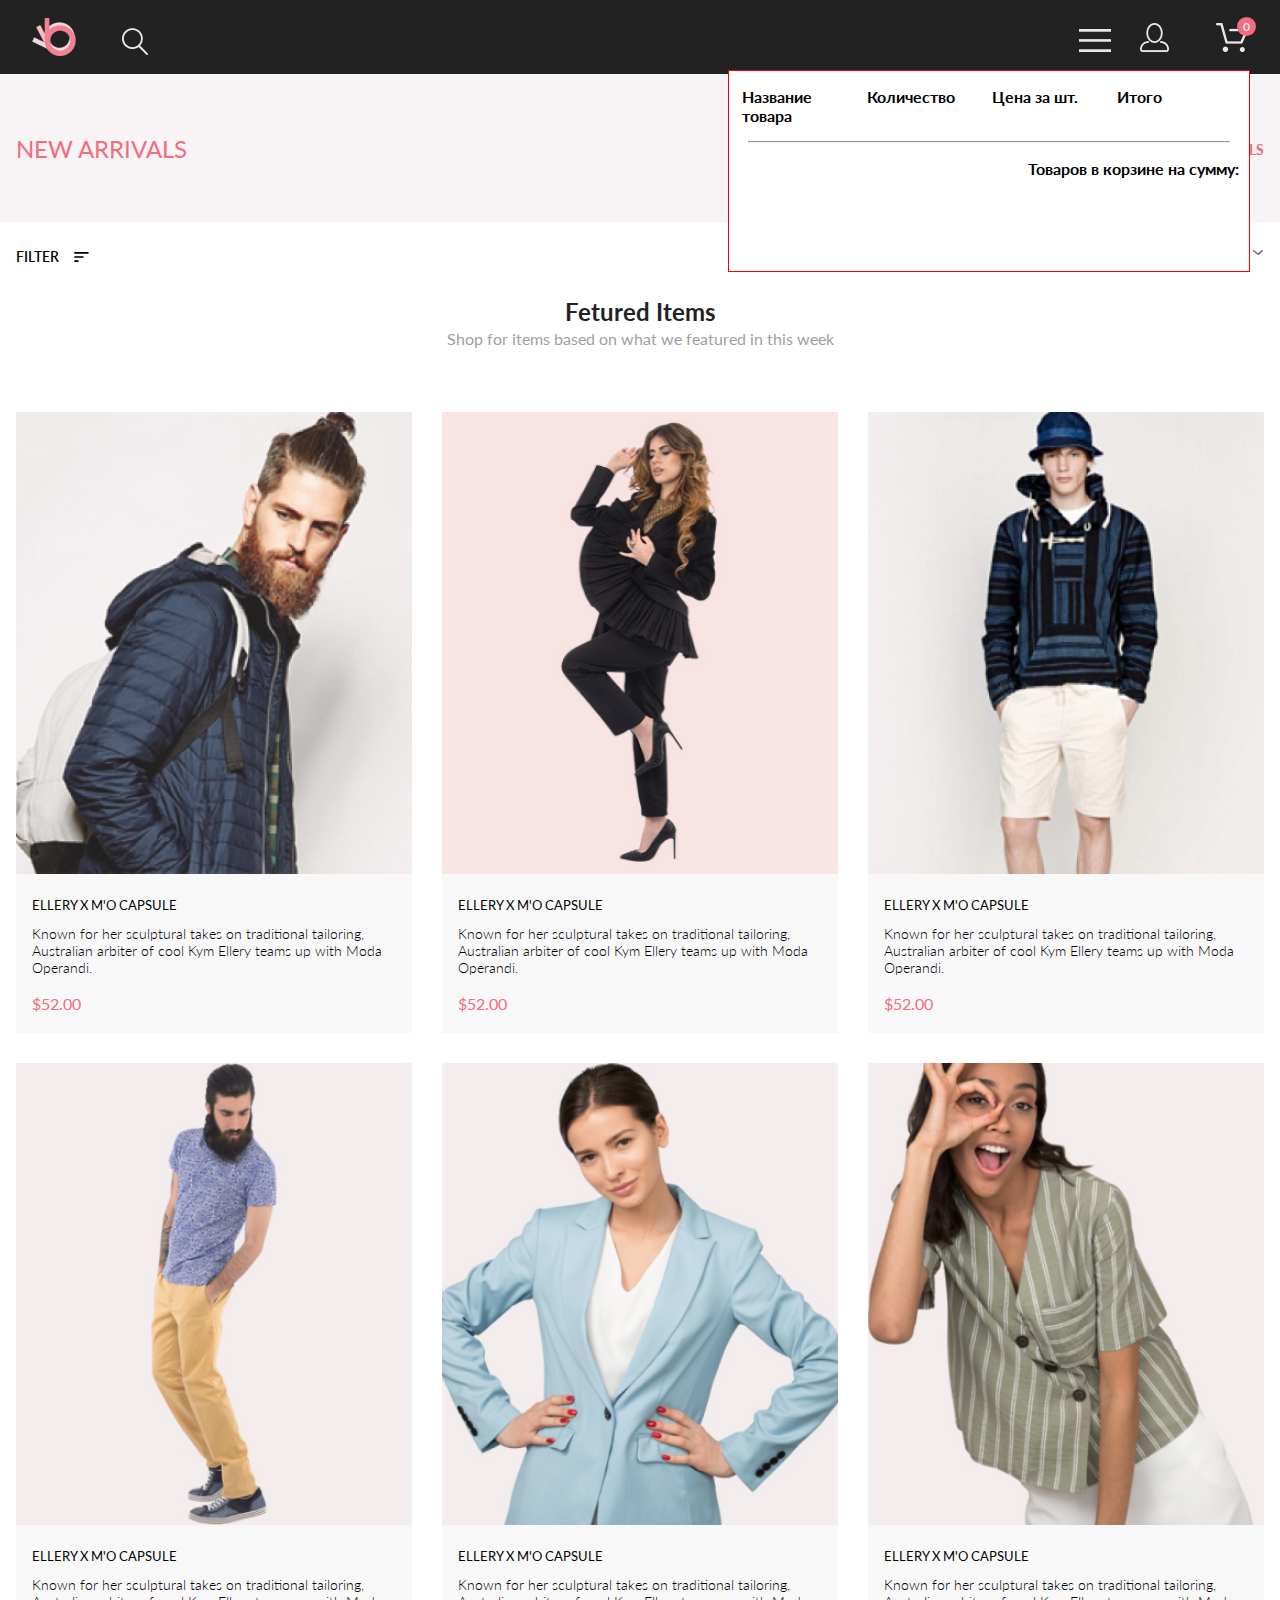
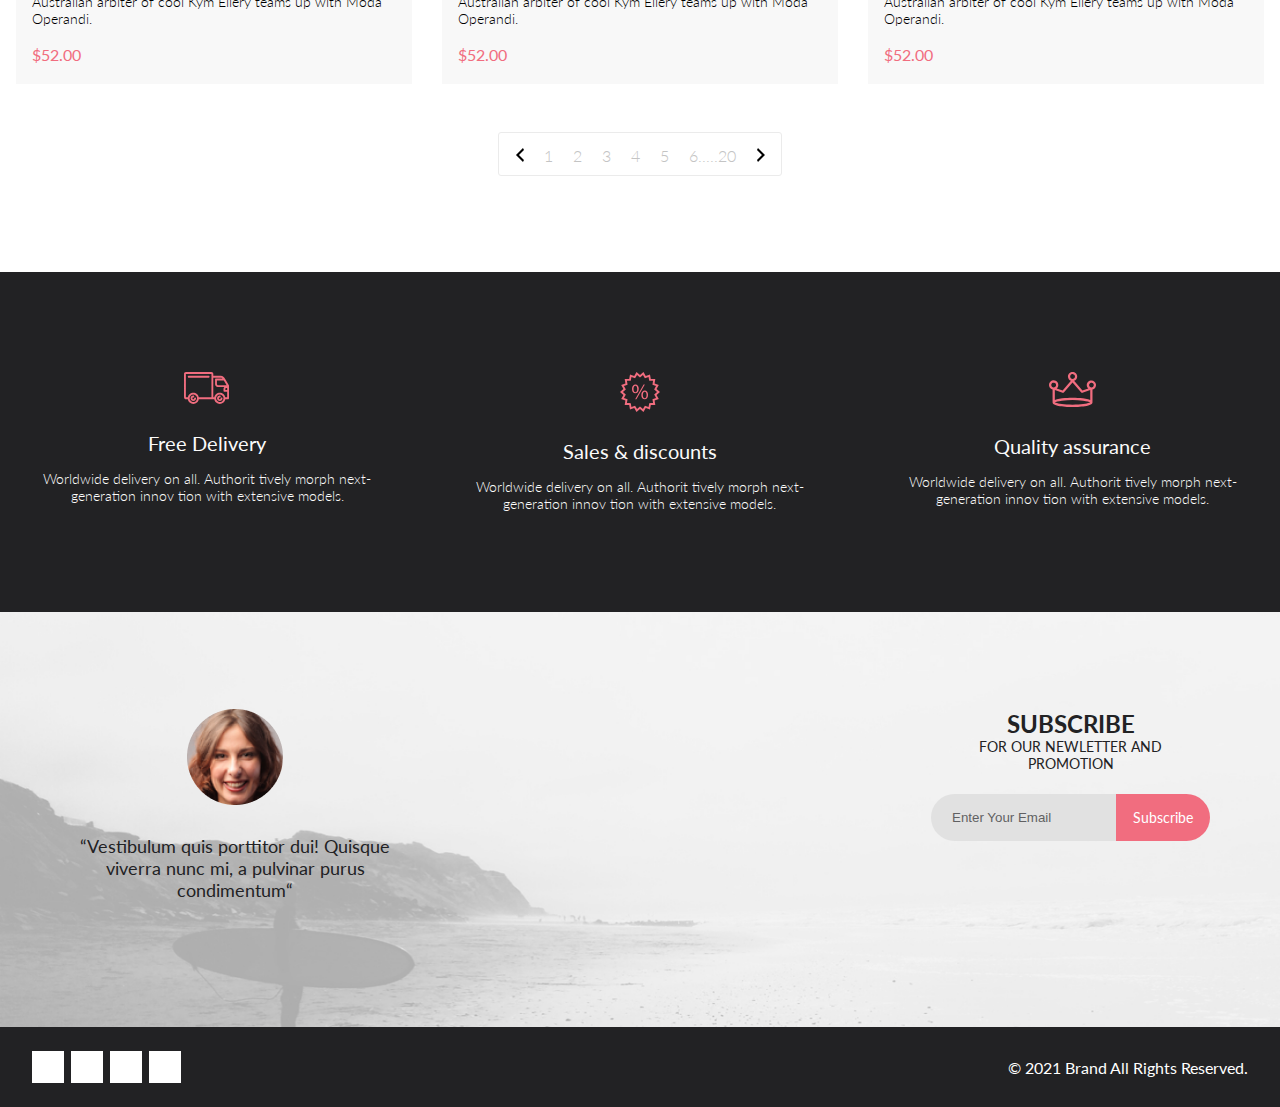
<file: index.html>
<!DOCTYPE html>
<html lang="en">

<head>
    <meta charset="UTF-8">
    <meta name="viewport" content="width=device-width, initial-scale=1.0">
    <title>Document</title>
    <link rel="stylesheet" href="https://cdnjs.cloudflare.com/ajax/libs/font-awesome/5.15.2/css/all.min.css" integrity="sha512-HK5fgLBL+xu6dm/Ii3z4xhlSUyZgTT9tuc/hSrtw6uzJOvgRr2a9jyxxT1ely+B+xFAmJKVSTbpM/CuL7qxO8w==" crossorigin="anonymous" />
    <link rel="stylesheet" href="style.css">
</head>

<body>
    <div class="header">
        <div class="container">
            <div class="leftHeader">
                <img src="images/logo.png" alt="">
                <img class="searchIcon" src="images/search.png" alt="">
            </div>

            <div class="rightHeader">
                <img src="images/bars.png" alt="">
                <img class="userIcon" src="images/user.png" alt="">

                <span class="cartIconWrap">
                    <img class="cartIcon" src="images/cart.png" alt="">
                    <span>0</span>
                </span>
            </div>

            <div class="cartShow">
                <ul class="cartList">
                    <li class="cartTitle">Название товара</li>
                    <li class="cartTitle">Количество</li>
                    <li class="cartTitle">Цена за шт.</li>
                    <li class="cartTitle">Итого</li>
                </ul>

                <hr>

                <p class="cartTotal">Товаров в корзине на сумму:</p>
            </div>
        </div>
    </div>

    <div class="newArrivals">
        <div class="container">
            <h1>NEW ARRIVALS</h1>
            <nav>
                <a href="#">HOME</a>
                <span>/</span>
                <a href="#">MEN</a>
                <span>/</span>
                <a href="#">NEW ARRIVALS</a>
            </nav>
        </div>
    </div>

    <div class="filters">
        <div class="container">
            <div class="filtersLeft">
                <span class="filterLabel">FILTER</span>
                <img class="filterIcon" src="images/filter.svg" alt="">
                <div class="filterPopup hidden">
                    <nav class="filterCategory">
                        <div class="filterCategoryHeader">CATEGORY</div>
                        <div class="hidden">
                            <a href="#">Accessories</a>
                            <a href="#">Bags</a>
                            <a href="#">Denim</a>
                            <a href="#">Hoodies & Sweatshirts</a>
                            <a href="#">Jackets & Coats</a>
                            <a href="#">Polos</a>
                            <a href="#">Shirts</a>
                            <a href="#">Shoes</a>
                            <a href="#">Sweaters & Knits</a>
                            <a href="#">T-Shirts</a>
                            <a href="#">Tanks</a>
                        </div>
                    </nav>
                    <nav class="filterCategory">
                        <div class="filterCategoryHeader">BRAND</div>
                        <div class="hidden">
                            <a href="#">Accessories</a>
                            <a href="#">Bags</a>
                            <a href="#">Denim</a>
                            <a href="#">Hoodies & Sweatshirts</a>
                            <a href="#">Jackets & Coats</a>
                            <a href="#">Polos</a>
                            <a href="#">Shirts</a>
                            <a href="#">Shoes</a>
                            <a href="#">Sweaters & Knits</a>
                            <a href="#">T-Shirts</a>
                            <a href="#">Tanks</a>
                        </div>
                    </nav>
                    <nav class="filterCategory">
                        <div class="filterCategoryHeader">DESIGNER</div>
                        <div class="hidden">
                            <a href="#">Accessories</a>
                            <a href="#">Bags</a>
                            <a href="#">Denim</a>
                            <a href="#">Hoodies & Sweatshirts</a>
                            <a href="#">Jackets & Coats</a>
                            <a href="#">Polos</a>
                            <a href="#">Shirts</a>
                            <a href="#">Shoes</a>
                            <a href="#">Sweaters & Knits</a>
                            <a href="#">T-Shirts</a>
                            <a href="#">Tanks</a>
                        </div>
                    </nav>
                </div>
            </div>
            <div class="filtersRight">
                <div class="filterTrending">
                    TRENDING NOW
                    <img src="images/filterArrow.svg" alt="">
                </div>
                <div class="filterSize">
                    <div class="filterSizeWrap">
                        SIZE
                        <img src="images/filterArrow.svg" alt="">
                    </div>
                    <div class="filterSizes hidden">
                        <div>
                            <input type="checkbox"> XS
                        </div>
                        <div>
                            <input type="checkbox"> S
                        </div>
                        <div>
                            <input type="checkbox"> M
                        </div>
                        <div>
                            <input type="checkbox"> L
                        </div>
                    </div>
                </div>
                <div class="filterPrice">
                    PRICE
                    <img src="images/filterArrow.svg" alt="">
                </div>
            </div>
        </div>
    </div>

    <div class="featured container">
        <h2 class="featuredHeader">Fetured Items</h2>
        <div class="featuredTitle">Shop for items based on what we featured in this week</div>

        <div class="featuredItems">

            <div class="featuredItem">

                <div class="featuredImgWrap">
                    <img src="images/featured/1.jpg" alt="">
                    <div class="featuredImgDark">
                        <button>
                            <img src="images/cart.svg" alt="">
                            Add to Cart
                        </button>
                    </div>
                </div>

                <div class="featuredData">
                    <div class="featuredName">
                        ELLERY X M'O CAPSULE
                    </div>
                    <div class="featuredText">
                        Known for her sculptural takes on traditional tailoring, Australian arbiter of cool Kym Ellery
                        teams
                        up with Moda Operandi.
                    </div>
                    <div class="featuredPrice">
                        $52.00
                    </div>
                </div>

            </div>

            <div class="featuredItem">

                <div class="featuredImgWrap">
                    <img src="images/featured/2.jpg" alt="">
                    <div class="featuredImgDark">
                        <button>
                            <img src="images/cart.svg" alt="">
                            Add to Cart
                        </button>
                    </div>
                </div>

                <div class="featuredData">
                    <div class="featuredName">
                        ELLERY X M'O CAPSULE
                    </div>
                    <div class="featuredText">
                        Known for her sculptural takes on traditional tailoring, Australian arbiter of cool Kym Ellery
                        teams
                        up with Moda Operandi.
                    </div>
                    <div class="featuredPrice">
                        $52.00
                    </div>
                </div>

            </div>

            <div class="featuredItem">

                <div class="featuredImgWrap">
                    <img src="images/featured/3.jpg" alt="">
                    <div class="featuredImgDark">
                        <button>
                            <img src="images/cart.svg" alt="">
                            Add to Cart
                        </button>
                    </div>
                </div>

                <div class="featuredData">
                    <div class="featuredName">
                        ELLERY X M'O CAPSULE
                    </div>
                    <div class="featuredText">
                        Known for her sculptural takes on traditional tailoring, Australian arbiter of cool Kym Ellery
                        teams
                        up with Moda Operandi.
                    </div>
                    <div class="featuredPrice">
                        $52.00
                    </div>
                </div>

            </div>

            <div class="featuredItem">

                <div class="featuredImgWrap">
                    <img src="images/featured/4.jpg" alt="">
                    <div class="featuredImgDark">
                        <button>
                            <img src="images/cart.svg" alt="">
                            Add to Cart
                        </button>
                    </div>
                </div>

                <div class="featuredData">
                    <div class="featuredName">
                        ELLERY X M'O CAPSULE
                    </div>
                    <div class="featuredText">
                        Known for her sculptural takes on traditional tailoring, Australian arbiter of cool Kym Ellery
                        teams
                        up with Moda Operandi.
                    </div>
                    <div class="featuredPrice">
                        $52.00
                    </div>
                </div>

            </div>

            <div class="featuredItem">

                <div class="featuredImgWrap">
                    <img src="images/featured/5.jpg" alt="">
                    <div class="featuredImgDark">
                        <button>
                            <img src="images/cart.svg" alt="">
                            Add to Cart
                        </button>
                    </div>
                </div>

                <div class="featuredData">
                    <div class="featuredName">
                        ELLERY X M'O CAPSULE
                    </div>
                    <div class="featuredText">
                        Known for her sculptural takes on traditional tailoring, Australian arbiter of cool Kym Ellery
                        teams
                        up with Moda Operandi.
                    </div>
                    <div class="featuredPrice">
                        $52.00
                    </div>
                </div>

            </div>
            <div class="featuredItem">

                <div class="featuredImgWrap">
                    <img src="images/featured/6.jpg" alt="">
                    <div class="featuredImgDark">
                        <button>
                            <img src="images/cart.svg" alt="">
                            Add to Cart
                        </button>
                    </div>
                </div>

                <div class="featuredData">
                    <div class="featuredName">
                        ELLERY X M'O CAPSULE
                    </div>
                    <div class="featuredText">
                        Known for her sculptural takes on traditional tailoring, Australian arbiter of cool Kym Ellery
                        teams
                        up with Moda Operandi.
                    </div>
                    <div class="featuredPrice">
                        $52.00
                    </div>
                </div>

            </div>
        </div>

        <div class="pagination">
            <a href="#">
                <img src="images/chevronLeft.svg" alt="">
            </a>
            <a href="#">1</a>
            <a href="#">2</a>
            <a href="#">3</a>
            <a href="#">4</a>
            <a href="#">5</a>
            <a href="#">6.....20</a>
            <a href="#">
                <img src="images/chevronRight.svg" alt="">
            </a>
        </div>
    </div>

    <div class="services">
        <div class="container">

            <div class="serivceUnit">
                <img src="images/services/delivery.svg" alt="">
                <div class="servicesTitle">
                    Free Delivery
                </div>
                <div class="servicesText">
                    Worldwide delivery on all. Authorit tively morph next-generation innov tion with extensive models.
                </div>
            </div>

            <div class="serivceUnit">
                <img src="images/services/discount.svg" alt="">
                <div class="servicesTitle">
                    Sales & discounts
                </div>
                <div class="servicesText">
                    Worldwide delivery on all. Authorit tively morph next-generation innov tion with extensive models.
                </div>
            </div>

            <div class="serivceUnit">
                <img src="images/services/assurance.svg" alt="">
                <div class="servicesTitle">
                    Quality assurance
                </div>
                <div class="servicesText">
                    Worldwide delivery on all. Authorit tively morph next-generation innov tion with extensive models.
                </div>
            </div>
        </div>
    </div>

    <div class="subscribe">
        <div class="container">

            <div class="subscribeLeft">
                <img src="images/subscribeUser.png" alt="">
                <div class="subscribeUserText">
                    “Vestibulum quis porttitor dui! Quisque viverra nunc mi, a pulvinar purus condimentum“
                </div>
            </div>

            <div class="subscribeRight">
                <div class="subscribeTitle">
                    SUBSCRIBE
                </div>
                <div class="subscribeText">
                    FOR OUR NEWLETTER AND PROMOTION
                </div>
                <form action="" class="subscribeForm">
                    <input type="text" placeholder="Enter Your Email">
                    <button>Subscribe</button>
                </form>
            </div>

        </div>
    </div>

    <div class="footer">
        <div class="container">
            <div class="footerLeft">
                <a href="#">
                    <i class="fab fa-facebook-f"></i>
                </a>
                <a href="#">
                    <i class="fab fa-instagram"></i>
                </a>
                <a href="#">
                    <i class="fab fa-pinterest-p"></i>
                </a>
                <a href="#">
                    <i class="fab fa-twitter"></i>
                </a>
            </div>
            <div class="footerRight">
                &copy; 2021  Brand  All Rights Reserved.
            </div>
        </div>
    </div>

    <script src="app.js"></script>
</body>

</html>
</file>
<file: style.css>
@import url("https://fonts.googleapis.com/css2?family=Lato:wght@300;400;700;900&display=swap");
body {
    margin: 0;
    font-family: Lato, sans-serif;
}

.header {
    background: #222222;
    height: 74px;
    padding: 18px 16px;
    box-sizing: border-box;
}

.header .container {
    display: flex;
    justify-content: space-between;
    align-items: center;
}

@media (min-width: 1600px) {
    .container {
        margin: 0 auto;
        width: 1140px;
    }
}

@media (min-width: 768px) {
    .header {
        padding-left: 32px;
        padding-right: 32px;
    }
}

.header i {
    color: #e8e8e8;
}

.userIcon,
.cartIcon {
    display: none;
}

@media (min-width: 768px) {
    .userIcon,
    .cartIcon {
        display: inline;
    }
}

.userIcon {
    margin-left: 25px;
    margin-right: 42px;
}

.searchIcon {
    margin-left: 41px;
}

.cartIconWrap {
    position: relative;
    cursor: pointer;
}

.cartIconWrap span {
    display: inline-block;
    width: 19px;
    height: 19px;
    color: white;
    background: #f16d7f;
    border-radius: 50%;
    position: absolute;
    text-align: center;
    right: -8px;
    top: -19px;
    font-size: 12px;
    line-height: 19px;
}

.cartShow {
    position: absolute;
    padding-left: 10px;
    padding-right: 10px;
    top: 70px;
    right: 30px;
    width: 500px;
    height: 200px;
    border: 1px solid red;
    background-color: #fff;
    z-index: 1000;
}

.cartList {
    display: flex;
    justify-content: space-around;
    padding: 0;
}

.cartTitle {
    width: 120px;
    list-style-type: none;
    font-weight: bold;
    color: #000;
}

.cartShow hr {
    width: 480px;
    text-align: center;
}

.cartTotal {
    display: flex;
    justify-content: flex-end;
    font-weight: bold;
}

.newArrivals {
    background: #f8f3f4;
    min-height: 148px;
}

.newArrivals h1 {
    margin: 24px 0 32px;
    font-weight: normal;
    font-size: 24px;
    line-height: 29px;
    color: #f16d7f;
}

@media (min-width: 768px) {
    .newArrivals h1 {
        margin: 0;
    }
}

.newArrivals .container {
    display: flex;
    flex-direction: column;
    align-items: center;
    min-height: inherit;
}

@media (min-width: 768px) {
    .newArrivals .container {
        flex-direction: row;
        justify-content: space-between;
    }
}

@media (min-width: 768px) and (max-width: 1599px) {
    .newArrivals .container {
        padding: 0 16px;
    }
}

.newArrivals nav a,
.newArrivals nav span {
    font-weight: 300;
    font-size: 14px;
    line-height: 17px;
    color: #636363;
}

.newArrivals nav a {
    text-decoration: none;
}

.newArrivals nav span {
    margin: 0 3px;
}

.newArrivals nav a:last-of-type {
    font-weight: bold;
    font-size: 14px;
    line-height: 17px;
    color: #f16d7f;
}

.filters {
    margin-top: 24px;
    margin-bottom: 32px;
}

@media (min-width: 1600px) {
    .filters {
        margin-top: 51px;
        margin-bottom: 64px;
    }
}

.filters .container {
    display: flex;
    justify-content: space-between;
    padding-left: 8px;
    padding-right: 8px;
}

@media (min-width: 768px) {
    .filters .container {
        padding-left: 16px;
        padding-right: 16px;
    }
}

@media (min-width: 1600px) {
    .filters .container {
        padding-left: 0;
        padding-right: 0;
        justify-content: flex-start;
    }
}

.filtersRight {
    display: flex;
    font-size: 12px;
    line-height: 14px;
    color: #6f6e6e;
}

@media (min-width: 1600px) {
    .filtersRight {
        font-size: 14px;
        line-height: 17px;
        margin-left: 320px;
    }
}

.filtersRight img {
    position: relative;
    bottom: 1px;
    margin-left: 9px;
}

.filtersRight > div:not(:last-child) {
    margin-right: 15px;
}

@media (min-width: 375px) {
    .filtersRight > div:not(:last-child) {
        margin-right: 24px;
    }
}

.filtersLeft .filterLabel {
    display: none;
    position: relative;
    z-index: 2;
    cursor: pointer;
}

.filterLabelPink {
    color: #ef5b70 !important;
    left: 16px;
    top: 13px;
}

.filterIconPink {
    left: 16px;
    top: 13px;
}

@media (min-width: 768px) {
    .filtersLeft .filterLabel {
        display: inline;
        font-weight: 600;
        font-size: 14px;
        line-height: 17px;
        color: #000000;
    }
}

.filtersLeft .filterIcon {
    width: 37px;
    height: 25px;
    position: relative;
    z-index: 2;
}

@media (min-width: 768px) {
    .filtersLeft .filterIcon {
        width: 15px;
        height: 10px;
        margin-left: 11px;
    }
}

.filtersLeft {
    position: relative;
}

.hidden {
    display: none;
}

.filterPopup {
    position: absolute;
    left: 0;
    top: 0;
    width: 360px;
    background: #ffffff;
    box-shadow: 6px 4px 35px rgba(0, 0, 0, 0.21);
    padding: 46px 16px 16px 16px;
    z-index: 1;
    overflow-y: auto;
}

.filterCategoryHeader {
    font-size: 14px;
    line-height: 37px;
    color: #ef5b70;
    padding-left: 11px;
    min-height: 37px;
    border-bottom: 1px solid #ebebeb;
    margin-bottom: 24px;
    position: relative;
    cursor: pointer;
}

.filterCategoryHeader:before {
    content: "";
    width: 5px;
    min-height: inherit;
    background: #ef5b70;
    position: absolute;
    left: 0;
    top: 1px;
}

.filterCategory:not(:last-child) {
    margin-bottom: 24px;
}

.filterCategory a {
    display: block;
    text-decoration: none;
    padding-left: 34px;
    padding-right: 16px;
    font-size: 14px;
    line-height: 17px;
    color: #6f6e6e;
}

.filterCategory a:not(:last-child) {
    margin-bottom: 11px;
}

.filterSizeWrap {
    cursor: pointer;
}

.filterSize {
    position: relative;
}

.filterSizes {
    position: absolute;
    left: 0;
    top: 25px;
    width: 79px;
    height: 103px;
    background: #ffffff;
    box-shadow: 6px 4px 35px rgba(0, 0, 0, 0.21);
    padding: 7px 9px;
    box-sizing: border-box;
    font-size: 14px;
    color: #6f6e6e;
}

.filterSizes > div:not(:last-child) {
    margin-bottom: 4px;
}

.featured {
    padding-left: 8px;
    padding-right: 8px;
    margin-bottom: 96px;
}

@media (min-width: 768px) {
    .featured {
        padding-left: 16px;
        padding-right: 16px;
    }
}

@media (min-width: 1600px) {
    .featured {
        padding-left: 0;
        padding-right: 0;
    }
}

.featured h2 {
    margin-top: 0;
    margin-bottom: 3px;
    text-align: center;
    color: #222222;
}

.featuredTitle {
    text-align: center;
    color: #9f9f9f;
    margin-bottom: 64px;
}

.featuredItems {
    display: grid;
    grid-template-columns: 1fr;
    row-gap: 16px;
}

@media (min-width: 640px) {
    .featuredItems {
        grid-template-columns: 1fr 1fr;
        row-gap: 18px;
        column-gap: 16px;
    }
}

@media (min-width: 1000px) {
    .featuredItems {
        grid-template-columns: repeat(3, 1fr);
        gap: 30px;
    }
}

.featuredItem {
    background: #f8f8f8;
}

.featuredItem img {
    width: 100%;
    display: block;
}

.featuredImgWrap {
    position: relative;
}

.featuredItem:hover .featuredImgDark {
    display: flex;
}

.featuredImgDark {
    position: absolute;
    width: 100%;
    height: 100%;
    left: 0;
    top: 0;
    background: rgba(58, 56, 56, 0.86);
    display: none;
    justify-content: center;
    align-items: center;
}

.featuredImgDark button {
    background: none;
    border: 1px solid white;
    color: white;
    display: flex;
    align-items: center;
    padding: 10px 14px;
    font-size: 14px;
    font-family: inherit;
}

.featuredImgDark button img {
    width: 26px;
    height: 24px;
    margin-right: 11px;
}

.featuredData {
    padding: 23px 16px 20px;
}

.featuredName {
    font-size: 13px;
    line-height: 16px;
    color: #000000;
}

.featuredText {
    font-weight: 300;
    font-size: 14px;
    line-height: 17px;
    margin-top: 12px;
    margin-bottom: 18px;
}

.featuredPrice {
    font-size: 16px;
    line-height: 19px;
    color: #f16d7f;
}

.pagination {
    width: 284px;
    height: 44px;
    margin: 0 auto;
    border: 1px solid #ebebeb;
    margin-top: 48px;
    padding: 13px 16px;
    box-sizing: border-box;
    display: flex;
    justify-content: space-between;
    border-radius: 3px;
}

.pagination a {
    text-decoration: none;
    font-weight: 300;
    font-size: 16px;
    color: #c4c4c4;
}

.pagination a:hover {
    color: #ef5b70;
}

.services {
    background: #222224;
    padding-top: 48px;
    padding-bottom: 81px;
    padding-left: 14px;
    padding-right: 14px;
}

@media (min-width: 1200px) {
    .services {
        padding-top: 100px;
        padding-bottom: 100px;
    }
}

.services .container {
    display: grid;
    gap: 46px;
}

@media (min-width: 1200px) {
    .services .container {
        display: grid;
        grid-template-columns: repeat(3, 1fr);
        gap: 46px;
    }
}

.serivceUnit {
    text-align: center;
    display: flex;
    flex-direction: column;
    align-items: center;
}

.servicesTitle,
.servicesText {
    color: #fbfbfb;
}

.servicesTitle {
    font-size: 19.96px;
    line-height: 24px;
    margin-top: 27px;
    margin-bottom: 15px;
}

.servicesText {
    font-weight: 300;
    font-size: 13.972px;
    line-height: 17px;
    max-width: 340px;
}

.subscribe {
    background: url(images/subscribe.jpg) no-repeat;
    background-size: cover;
    padding-top: 64px;
    padding-bottom: 109px;
    padding-left: 20px;
    padding-right: 20px;
}

@media (min-width: 1200px) {
    .subscribe {
        padding-top: 97px;
        padding-bottom: 126px;
    }

    .subscribe .container {
        margin: 0 auto;
        width: 1140px;
        display: flex;
        justify-content: space-between;
    }
}

.subscribeLeft {
    display: flex;
    flex-direction: column;
    align-items: center;
}

.subscribeUserText {
    margin-top: 30px;
    text-align: center;
    font-size: 18px;
    line-height: 22px;
    color: #222224;
    max-width: 330px;
}

.subscribeRight {
    display: flex;
    flex-direction: column;
    align-items: center;
    margin-top: 65px;
}

@media (min-width: 1200px) {
    .subscribeRight {
        margin-top: initial;
    }
}

.subscribeTitle {
    font-weight: 700;
    font-size: 24px;
    color: #222224;
}

.subscribeTitle,
.subscribeText {
    max-width: 271px;
    text-align: center;
}

.subscribeText {
    font-size: 14px;
    color: #222224;
    margin-bottom: 22px;
}

.subscribeForm {
    height: 47px;
}

.subscribeForm input {
    height: inherit;
    background: #e1e1e1;
    border: none;
    padding: 6px 21px;
    box-sizing: border-box;
    border-top-left-radius: 28px;
    border-bottom-left-radius: 28px;
    float: left;
    width: 185px;
}

.subscribeForm input::-webkit-input-placeholder {
    color: #222224;
    font-family: inherit;
    opacity: 0.67;
}
.subscribeForm input::-moz-placeholder {
    color: #222224;
    font-family: inherit;
    opacity: 0.67;
}
.subscribeForm input:-ms-input-placeholder {
    color: #222224;
    font-family: inherit;
    opacity: 0.67;
}
.subscribeForm input:-moz-placeholder {
    color: #222224;
    font-family: inherit;
    opacity: 0.67;
}

.subscribeForm button {
    height: inherit;
    border: none;
    color: white;
    font-family: inherit;
    font-size: 14px;
    line-height: 17px;
    background: #f16d7f;
    border-top-right-radius: 28px;
    border-bottom-right-radius: 28px;
    padding: 0 17px;
}

.footer {
    background: #222224;
    padding: 43px 20px 10px;
}

@media (min-width: 768px) {
    .footer {
        padding: 24px 32px;
    }
}

.footer .container {
    display: flex;
    flex-direction: column;
    align-items: center;
}

@media (min-width: 768px) {
    .footer .container {
        flex-direction: row;
        justify-content: space-between;
    }
}

.footerLeft {
    display: flex;
}

.footer a {
    color: black;
    background: white;
    width: 32px;
    height: 32px;
    display: flex;
    justify-content: center;
    align-items: center;
    text-decoration: none;
}

.footer a:hover {
    background: #f16d7f;
    color: white;
}

.footer a:not(:last-child) {
    margin-right: 7px;
}

.footerRight {
    color: white;
}

@media (max-width: 767px) {
    .footerRight {
        margin-top: 40px;
    }
}
</file>
